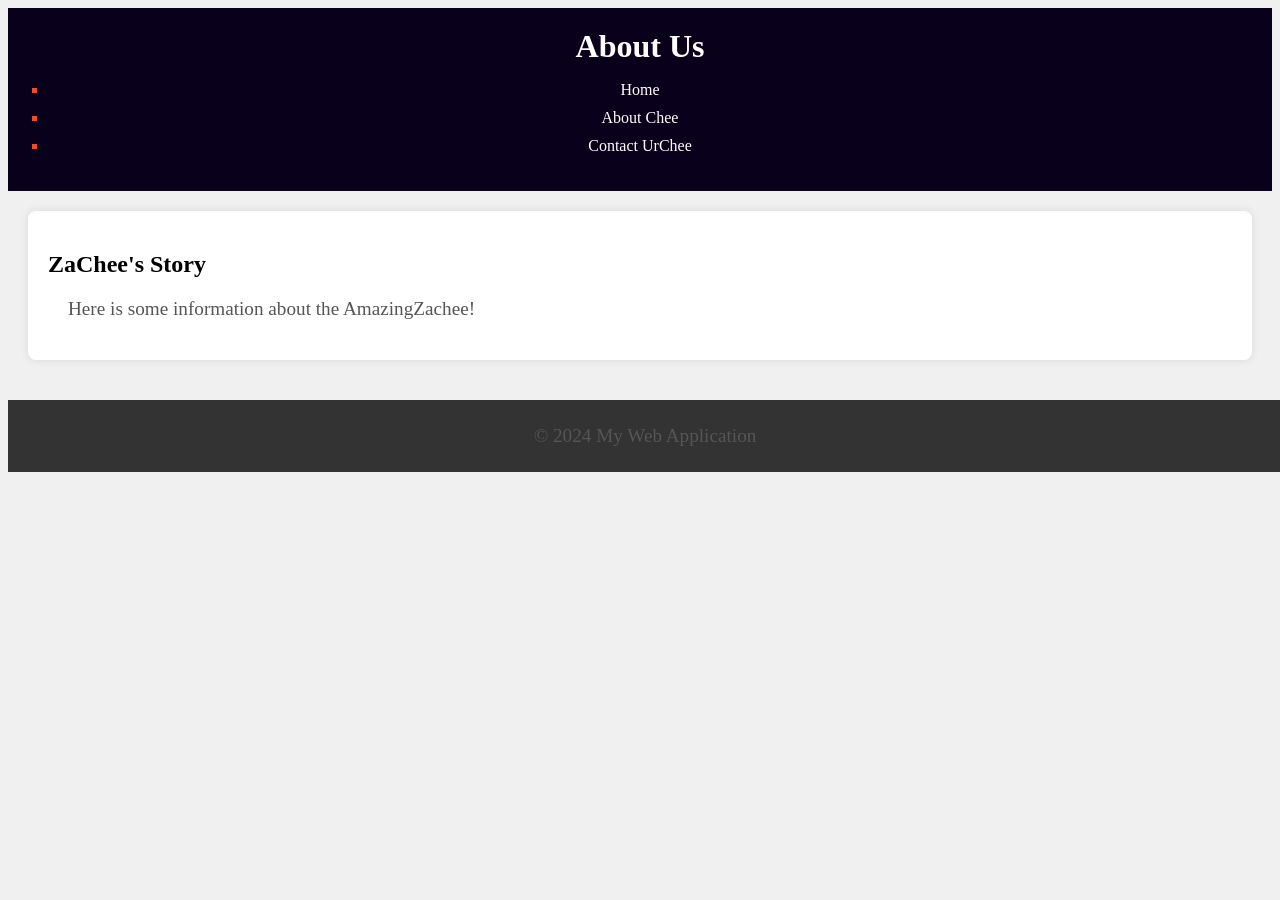
<file: about.html>
<!DOCTYPE html>
<html lang="en">
<head>
    <meta charset="UTF-8">
    <meta name="viewport" content="width=device-width, initial-scale=1.0">
    <title>Chee's Web Application</title>
    <link rel="stylesheet" href="styles.css">
</head>
<body>
    <header>
        <h1>About Us</h1>
        <nav>
            <ul>
                <li><a href="index.html">Home</a></li>
                <li><a href="about.html">About Chee</a></li>
                <li><a href="contact.html">Contact UrChee</a></li>
            </ul>
        </nav>
    </header>
    <main>
        <section>
            <h2>ZaChee's Story</h2>
            <p>Here is some information about the AmazingZachee!</p>
        </section>
    </main>
    <footer>
        <p>&copy; 2024 My Web Application</p>
    </footer>
</body>
</html>
</file>
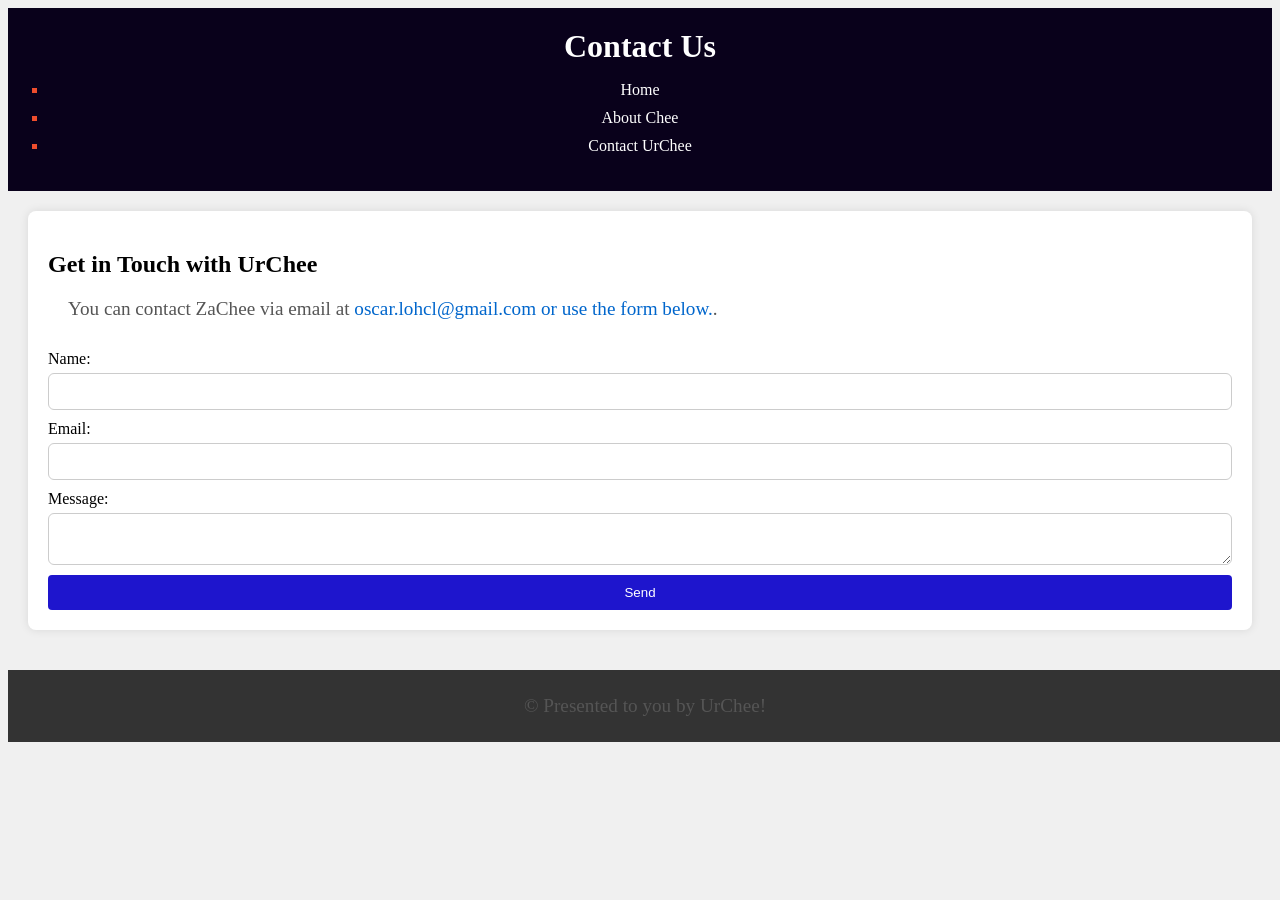
<file: contact.html>
<!DOCTYPE html>
<html lang="en">
<head>
    <meta charset="UTF-8">
    <meta name="viewport" content="width=device-width, initial-scale=1.0">
    <title>Chee's Web Application</title>
    <link rel="stylesheet" href="styles.css">
</head>
<body>
    <header>
        <h1>Contact Us</h1>
        <nav>
            <ul>
                <li><a href="index.html">Home</a></li>
                <li><a href="about.html">About Chee</a></li>
                <li><a href="contact.html">Contact UrChee</a></li>
            </ul>
        </nav>
    </header>
    <main>
        <section>
            <h2>Get in Touch with UrChee</h2>
            <p>You can contact ZaChee via email at <a href="mailto:oscar.lohcl@gmail.com">oscar.lohcl@gmail.com or use the form below.</a>.</p>
            <form action="#" method="post">
                <label for="name">Name:</label>
                <input type="text" id="name" name="name">
                <label for="email">Email:</label>
                <input type="email" id="email" name="email">
                <label for="message">Message:</label>
                <textarea id="message" name="message"></textarea>
                <button type="submit">Send</button>
            </form>
        </section>
    </main>
    <footer>
        <p>&copy; Presented to you by UrChee!</p>
    </footer>
</body>
</html>
</file>
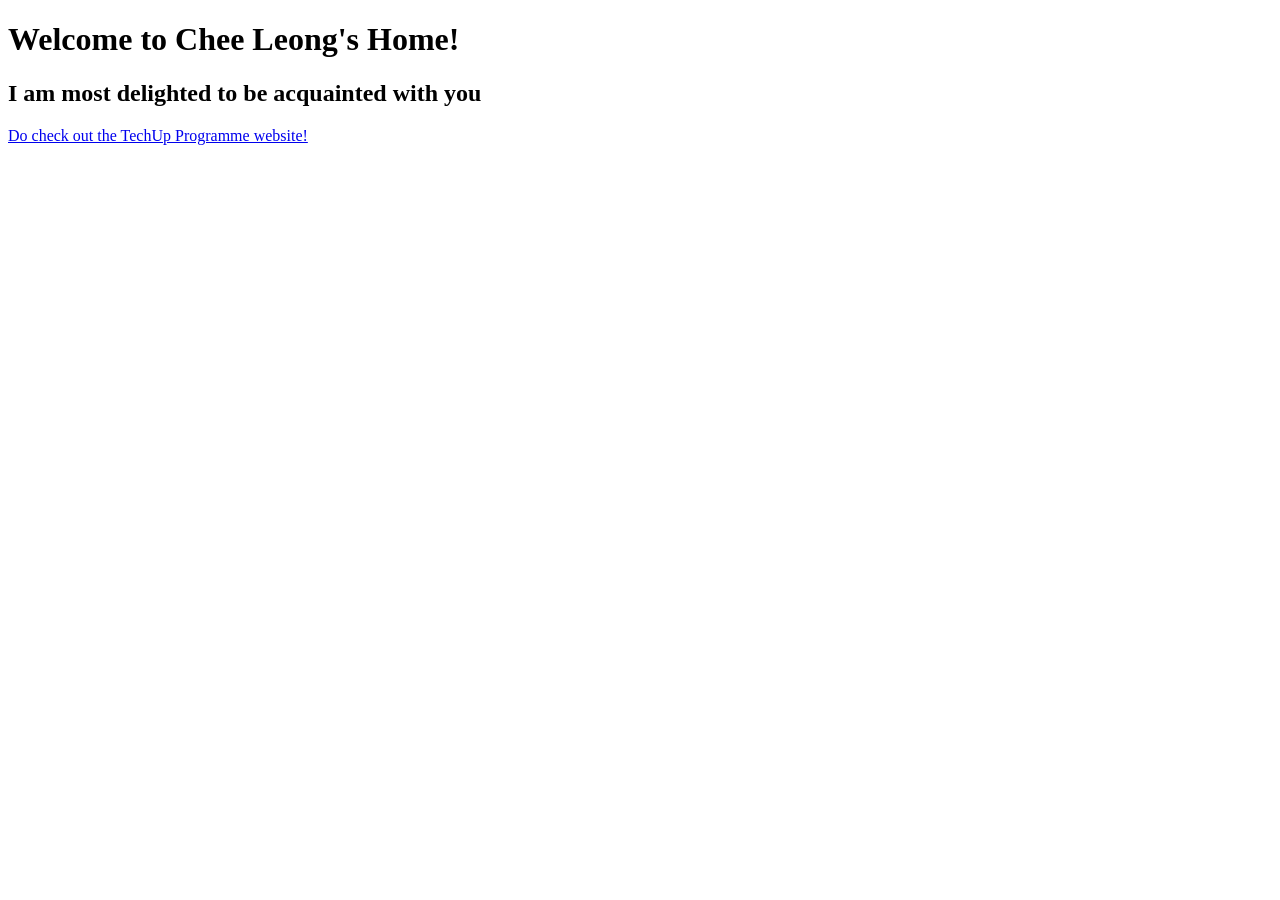
<file: old.html>
<!DOCTYPE html>
<html lang="en">
<head>
    <meta charset="UTF-8">
    <meta name="viewport" content="width=device-width, initial-scale=1.0">
    <title>Document</title>
</head>
<body>
    <h1>Welcome to Chee Leong's Home!</h1>
    <h2>I am most delighted to be acquainted with you</h2>
    <a href="https://info.techup.live">Do check out the TechUp Programme website!</a>
</body>
</html>
</file>
<file: styles.css>
body {
    font-family: 'Segoe UI', Verdana;
    background-color: #f0f0f0;
    margin: 200000;
    padding: 100;
}

header {
    background-color: #09011b;
    color: #fff;
    padding: 20px;
    text-align: center;
}

header h1 {
    margin: 0;
}

p {
    color: #555;
    font-size: 1.2em;
    margin: 20px;
}

nav ul {
    list-style-type: square;
    padding: 0 20px;
}

nav ul li {
    margin: 10px 0;
    color: #ee4d2d;
}

nav ul li a {
    color: #ffffff;
    text-decoration: none;
}

main {
    padding: 20px;
}

section {
    background-color: #fff;
    padding: 20px;
    margin-bottom: 20px;
    border-radius: 8px;
    box-shadow: 0 0 10px rgba(0,0,0,0.1);
}

img {
    display: block;
    margin: 20px auto;
}

a {
    color: #0066cc;
    text-decoration: none;
}

a:hover {
    text-decoration: underline;
}

footer {
    background-color: #333;
    color: #fff;
    text-align: center;
    padding: 5px;
    position: relative
    bottom: 0;
    width: 100%;
}

form {
    display: flex;
    flex-direction: column;
}

form label {
    margin-top: 10px;
}

form input, form textarea {
    padding: 10px;
    margin-top: 5px;
    border: 1px solid #ccc;
    border-radius: 6px;
}

form button {
    padding: 10px 15px;
    margin-top: 10px;
    border: none;
    border-radius: 4px;
    background-color: #1e15cd;
    color: #fff;
    cursor: pointer;
}

form button:hover {
    background-color: #555;
}

nav ul li a:hover {
    text-decoration: underline;
}
</file>
